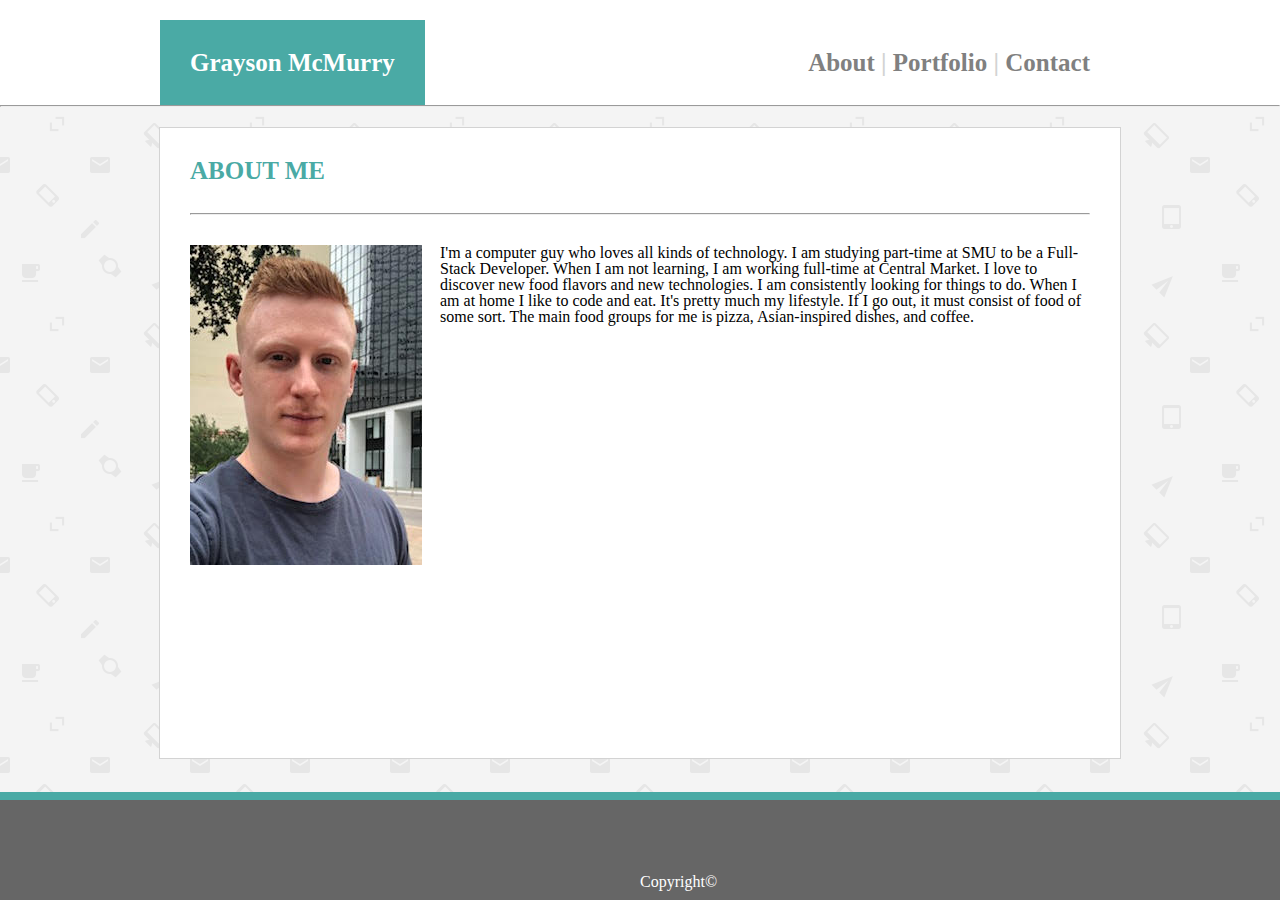
<file: index.html>
<!DOCTYPE html>
<html lang="en">
  <head>
    <meta charset="UTF-8" />
    <meta name="viewport" content="width=device-width, initial-scale=1.0" />
    <meta http-equiv="X-UA-Compatible" content="ie=edge" />
    <title>Grayson McMurry</title>
    <link rel="stylesheet" href="reset.css" />
    <link rel="stylesheet" href="assets/css/style.css" />
  </head>
  <body>
    <header>
      <nav style="width: 960px; margin: auto; padding-top: 20px;">
        <div id="myName">
          Grayson McMurry
        </div>
        <div id="myNav">
          <!--id tag used because the content is unique-->
          <a href="index.html">About</a> |
          <a href="portfolio.html">Portfolio</a> |
          <a href="contact.html">Contact</a>
        </div>
      </nav>
      <div class="clear"></div>
      <hr style="margin: 0px;" />
      <!--line in html styled-->
    </header>
    <div class="clear"></div>
    <section id="main">
      <!--id tag used because the content is unique, id was used to add background image-->
      <section class="mainBody">
        <!--class used to style the frame of the body, making it a certain width etc..-->
        <header class="title">
          ABOUT ME
        </header>
        <hr style="margin: 0px 30px 30px 30px;" />
        <!--line in html styled-->
        <article style="margin: 0px 30px">
          <!--an article tag thats used for content in the main is good for google search engine-->
          <span>
            <img
              align="left"
              alt="profile picture"
              src="assets/images/profile pic.jpg"
            />
            <!--align used to set the image on the left side of the content-->
          </span>
          <p style="padding-left: 250px">
            <!--padding used to help float the img and text next to each other-->
            I'm a computer guy who loves all kinds of technology. I am studying
            part-time at SMU to be a Full-Stack Developer. When I am not
            learning, I am working full-time at Central Market. I love to
            discover new food flavors and new technologies. I am consistently
            looking for things to do. When I am at home I like to code and eat.
            It's pretty much my lifestyle. If I go out, it must consist of food
            of some sort. The main food groups for me is pizza, Asian-inspired
            dishes, and coffee.
          </p>
        </article>
        <!--closing article tag-->
      </section>
    </section>
    <div class="clear"></div>
    <!--this is our clearfix-->
    <footer class="footer">
      <!--2 tags made for footer to style seperately-->
      <span id="copyright">Copyright©</span>
      <!--span tag used to decorate an inline element in css, if div tag was used then it would be considered as a block element-->
    </footer>
  </body>
</html>
</file>
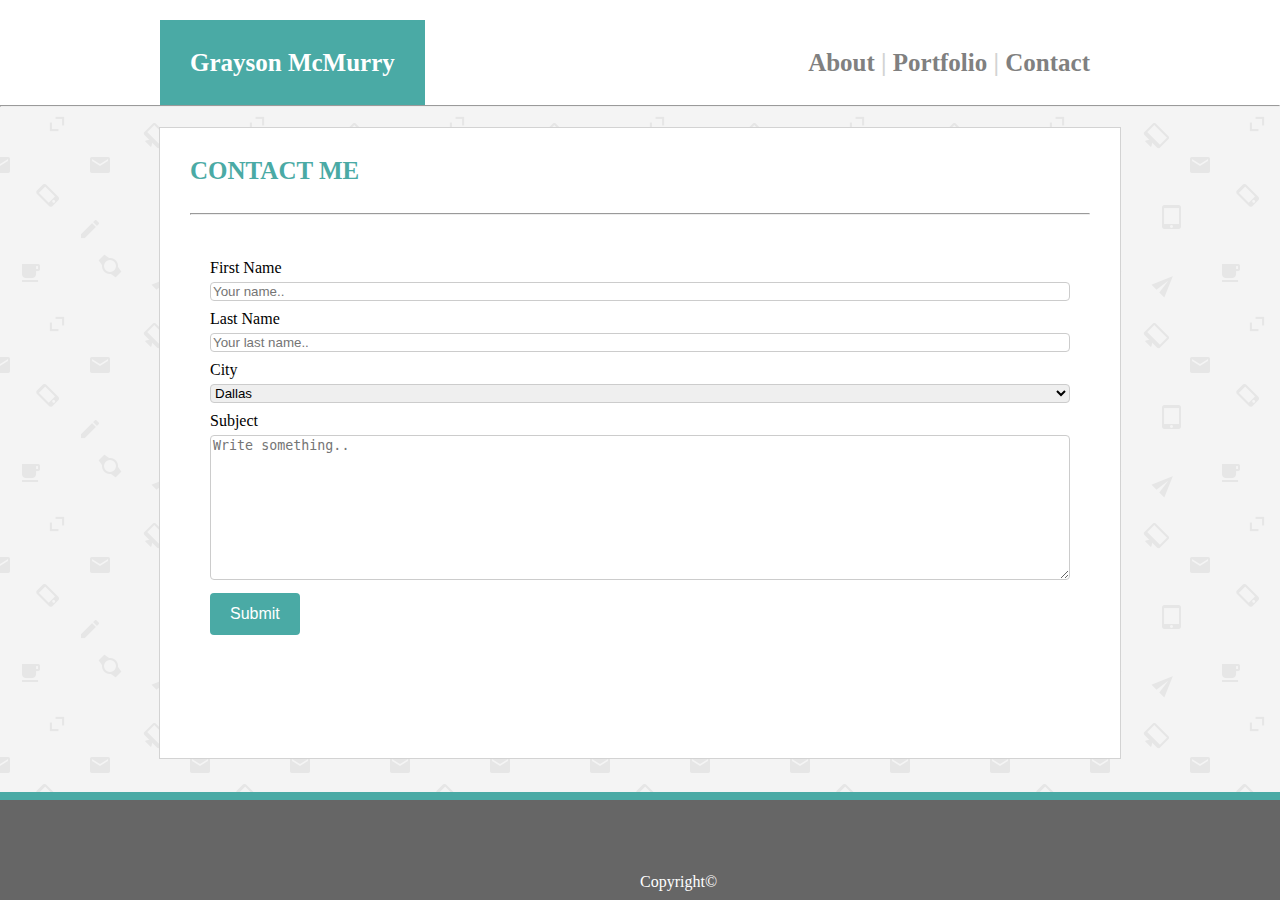
<file: contact.html>
<!DOCTYPE html>
<html lang="en">
  <head>
    <meta charset="UTF-8" />
    <meta name="viewport" content="width=device-width, initial-scale=0" />
    <meta http-equiv="X-UA-Compatible" content="ie=edge" />
    <title>Contact</title>
    <link rel="stylesheet" href="reset.css" />
    <link rel="stylesheet" href="assets/css/style.css" />
  </head>

  <body>
    <header>
      <nav style="width: 960px; margin: auto; padding-top: 20px;">
        <div id="myName">
          Grayson McMurry
        </div>
        <div id="myNav">
          <a href="index.html">About</a> |
          <a href="portfolio.html">Portfolio</a> |
          <a href="contact.html">Contact</a>
        </div>
      </nav>
      <div class="clear"></div>
      <hr style="margin: 0px;" />
    </header>
    <div class="clear"></div>
    <section id="main">
      <section class="mainBody">
        <header class="title">
          CONTACT ME
        </header>
        <hr style="margin: 0px 30px 30px 30px;" />

        <div class="container">
          <form action="/action_page.php">
            <label for="fname">First Name</label>
            <input
              type="text"
              id="fname"
              name="firstname"
              placeholder="Your name.."
            />

            <label for="lname">Last Name</label>
            <input
              type="text"
              id="lname"
              name="lastname"
              placeholder="Your last name.."
            />

            <label for="city">City</label>
            <select id="city" name="city">
              <option value="dallas">Dallas</option>
              <option value="chicago">Chicago</option>
              <option value="california">California</option>
              <option value="other">Other</option>
            </select>

            <label for="subject">Subject</label>
            <textarea
              id="subject"
              name="subject"
              placeholder="Write something.."
              style="height:145px"
            ></textarea>

            <input type="submit" value="Submit" />
          </form>
        </div>
      </section>
    </section>
    <div class="clear"></div>
    <footer class="footer">
      <span id="copyright">Copyright©</span>
    </footer>
  </body>
</html>
</file>
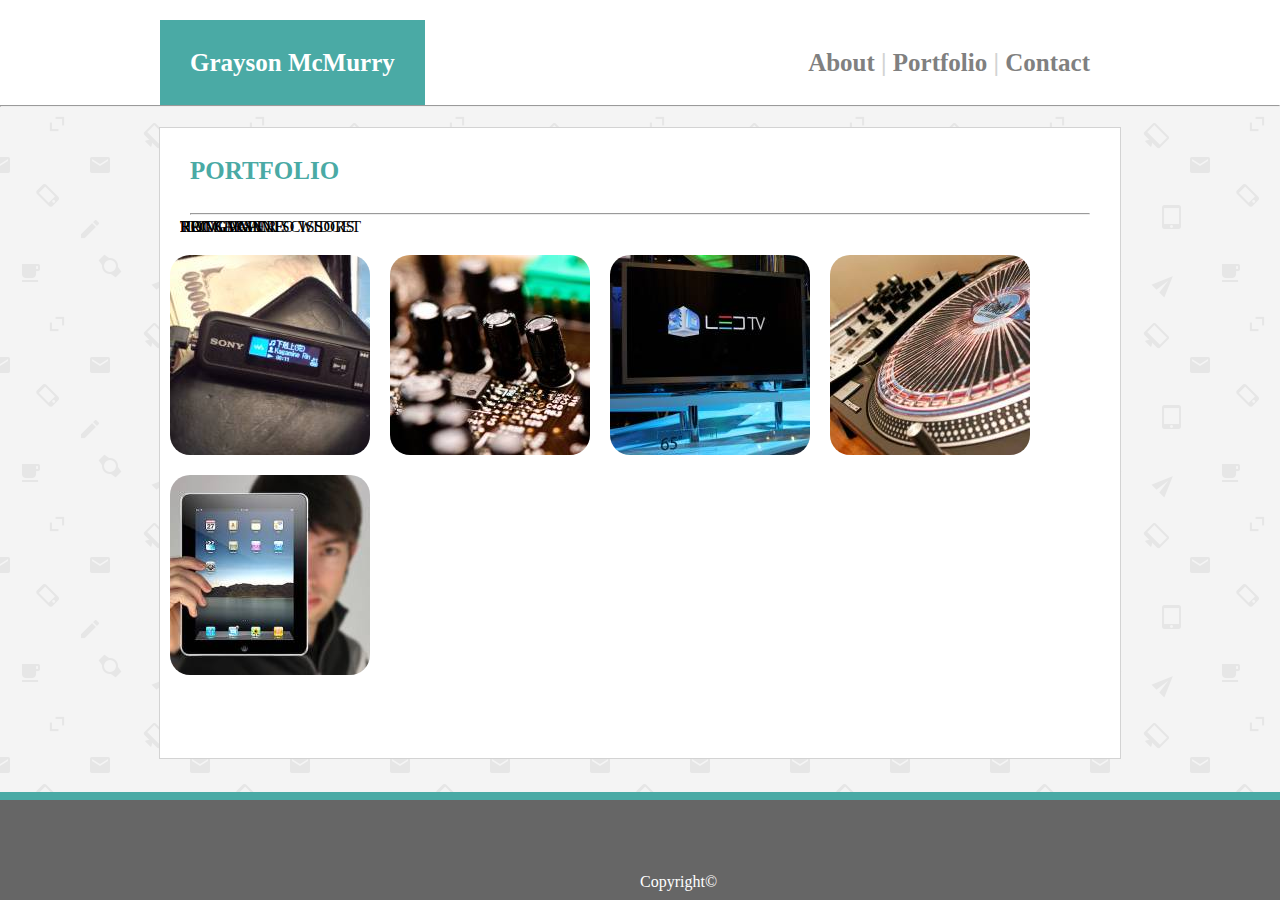
<file: portfolio.html>
<!DOCTYPE html>
<html lang="en">
  <head>
    <meta charset="UTF-8" />
    <meta name="viewport" content="width=device-width, initial-scale=1.0" />
    <meta http-equiv="X-UA-Compatible" content="ie=edge" />
    <title>Portfolio</title>
    <link rel="stylesheet" href="reset.css" />
    <link rel="stylesheet" href="assets/css/style.css" />
  </head>
  <body>
    <header>
      <nav style="width: 960px; margin: auto; padding-top: 20px;">
        <div id="myName">
          Grayson McMurry
        </div>
        <div id="myNav">
          <a href="index.html">About</a> |
          <a href="portfolio.html">Portfolio</a> |
          <a href="contact.html">Contact</a>
        </div>
      </nav>
      <div class="clear"></div>
      <hr style="margin: 0px;" />
    </header>
    <div class="clear"></div>
    <section id="main">
      <section class="mainBody">
        <header class="title">
          PORTFOLIO
        </header>
        <hr style="margin: 0px 30px 30px 30px;" />
        <div id="myImages">
          <figure>
            <img
              class="image image1"
              alt="image"
              src="assets/images/image1.jpg"
            />
            <figcaption>HANGMAN</figcaption>
          </figure>
          <figure>
            <img
              class="image image2"
              alt="image"
              src="assets/images/image2.jpg"
            />
            <figcaption>RPG GAME</figcaption>
          </figure>
          <figure>
            <img
              class="image image3"
              alt="image"
              src="assets/images/image3.jpg"
            />
            <figcaption>TRIVIA GAME</figcaption>
          </figure>
          <figure>
            <img
              class="image image4"
              alt="image"
              src="assets/images/image4.jpg"
            />
            <figcaption>RUTGERS INFO WIDGET</figcaption>
          </figure>
          <figure>
            <img
              class="image image5"
              alt="image"
              src="assets/images/image5.jpg"
            />
            <figcaption>ROCK PAPER SCISSORS</figcaption>
          </figure>
        </div>
      </section>
    </section>
    <div class="clear"></div>
    <footer class="footer">
      <span id="copyright">Copyright©</span>
    </footer>
  </body>
</html>
</file>
<file: assets/css/style.css>
/* Contact me form */
input[type="text"],
select,
textarea {
  width: 100%;
  border: 1px solid #ccc;
  border-radius: 4px;
  box-sizing: border-box;
  margin-top: 6px;
  margin-bottom: 10px;
}

input[type="submit"] {
  border: none;
  background: #4aaaa5;
  padding: 12px 20px;
  border-radius: 4px;
  cursor: pointer;
  color: #ffffff;
  font-size: 16px;
}

input[type="submit"]:hover {
  background: #258b86;
}

.container {
  padding: 50px;
  padding-top: 15px;
}

/* ^^^^^^ contact me form ^^^^^^^^^^*/
/* decorating the nav bar */
html,
body {
  height: 100%;
  width: 100%;
  margin: 0;
}

a:link {
  color: #808080;
  text-decoration: none;
}
a:visited {
  color: #808080;
  text-decoration: none;
}
a:hover {
  color: #808080;
  text-decoration: underline;
}
a:active {
  color: #808080;
  text-decoration: none;
}
/*^^^^^^^^^ decorating the nav bar ^^^^^^^^^ */
#myName {
  float: left;
  background-color: #4aaaa5;
  margin: auto;
  text-align: center;
  font-family: "Georgia", Times, "Times New Roman", serif;
  color: white;
  padding: 30px;
  font-size: 25px;
  font-weight: bold;
}

#myNav {
  float: right;
  margin: auto;
  text-align: center;
  font-family: "Georgia", Times, "Times New Roman", serif;
  padding: 30px;
  font-size: 25px;
  font-weight: bold;
  color: #d3d3d3;
}

#main {
  background-image: url("../images/email-pattern.png");
  width: 100%;
  height: 80%;
  padding-top: 20px;
}

.mainBody {
  border: 1px solid lightgrey;
  background-color: white;
  width: 960px;
  margin: auto;
  height: 580px;
  padding-bottom: 50px;
}

.title {
  font-family: "Georgia", Times, "Times New Roman", serif;
  color: #4aaaa5;
  font-size: 25px;
  font-weight: bold;
  margin: auto;
  padding: 30px;
}

#myImages {
  position: relative;
  width: auto;
}
/* styling text-boxes over my images on potfolio.html*/
figcaption {
  position: absolute;
  bottom: 0;
  padding: 10px 20px;
  text-align: center;
}
/*^^^^^^ styling text-boxes over my images on portfolio.html^^^^^*/
/* styling images on portfolio.html */
.image {
  float: left;
  max-width: 100%;
  height: auto;
  display: block;
  margin-left: auto;
  margin-right: auto;
  padding: 10px;
  border-radius: 30px;
}
/*^^^ styling images on portfolio.html ^^^*/
/* clear fix */
.clear {
  content: "";
  display: table;
  clear: both;
}
/* footer fixed at the bottom of the page css */
.footer {
  border-top: 8px solid #4aaaa5;
  position: fixed;
  left: 0;
  bottom: 0;
  width: 100%;
  height: 100px;
  background-color: #666666;
  color: white;
  vertical-align: bottom;
  text-align: center;
}

#copyright {
  position: absolute;
  bottom: 0;
  padding-bottom: 10px;
}
</file>
